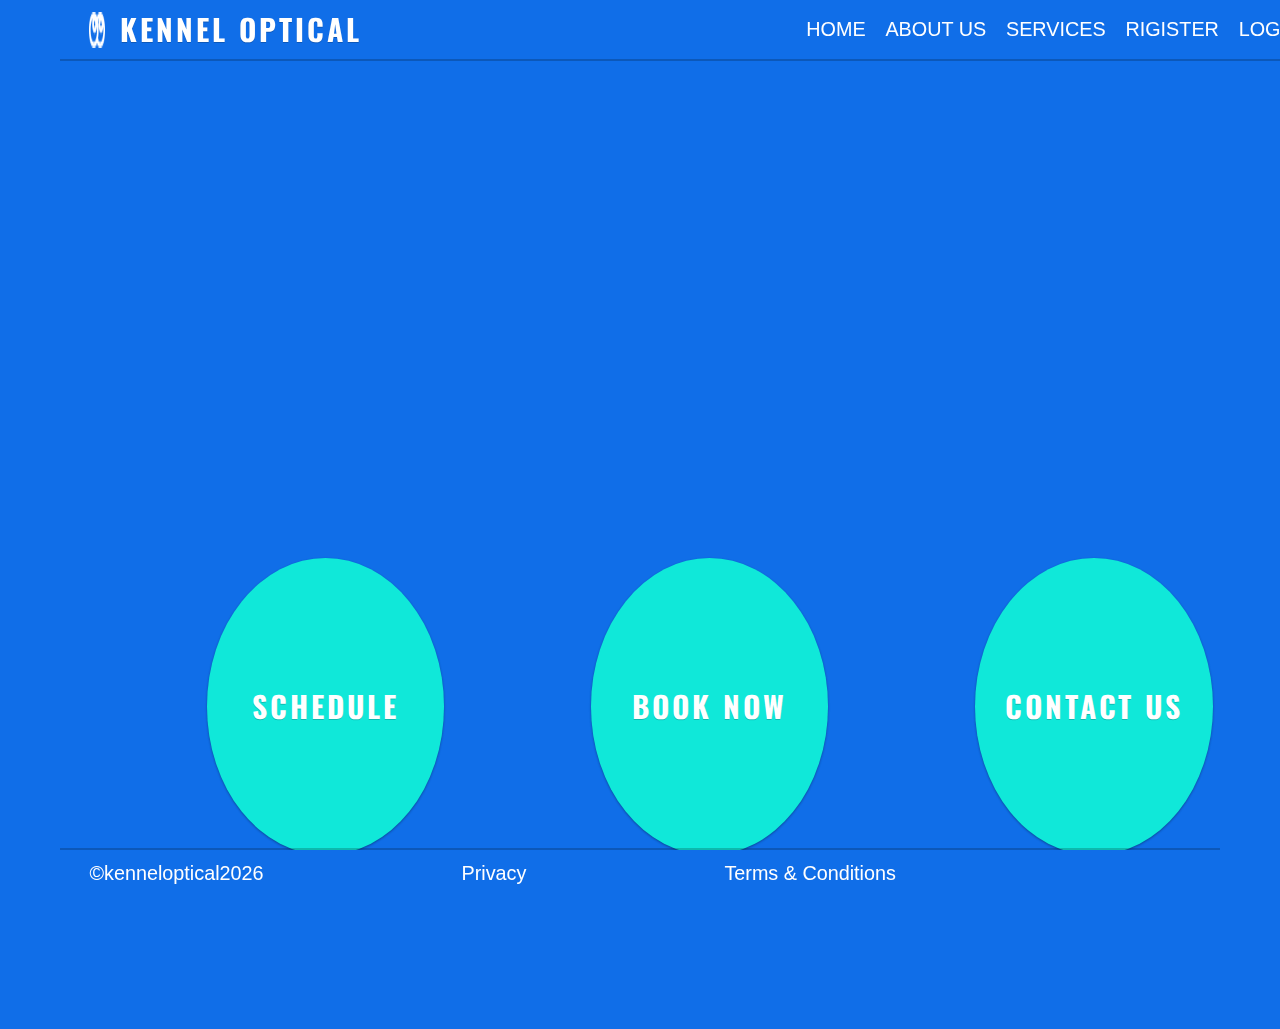
<file: index.html>
<!DOCTYPE html>
<html lang="en">
<head>
    <meta charset="UTF-8">
    <meta name="author" content="OsuwoJr">
    <meta name="description" content="The official Kennel Optical">
    <meta name="viewport" content="width=device-width, initial-scale=1.0">
    <title>kennelopptical-officialhomepage</title>
    <link rel="icon" href="favicon.ico">
    <link rel="apple-touch-icon" sizes="180x180" href="/apple-touch-icon.png">
    <link rel="icon" type="image/png" sizes="32x32" href="/favicon-32x32.png">
    <link rel="icon" type="image/png" sizes="16x16" href="/favicon-16x16.png">
    <link rel="manifest" href="/site.webmanifest">
    <link rel="stylesheet" href="css/main.css">
    <script src="js/main.js" defer></script>
</head>
<body>
    <header class="header">
        <h1 class="header__h1"><img src="favicon-16x16.png" alt="lens"> KENNEL OPTICAL</h1>
        <nav class="header__nav">
            <ul class="header__ul">
                <li><a href="index.html">HOME</a></li>
                <li><a href="aboutus.html"><span class="nowrap">ABOUT US</span></a></li>
                <li><a href="services.html">SERVICES</a></li>
                <li><a href="rigister.html">RIGISTER</a></li>
                <li><a href="login.html">LOGIN</a></li>
            
            </ul>
        </nav>
    </header>

    <main>
        <section id="welcome" class="welcome">
            <h2 class="welcome__h2">WELCOME TO KENNEL OPTICAL!</h2>
        </section>
      
        <section id="home" class="home">
            <h2 class=" circle"><a href="schedule.html">SCHEDULE</a></h2>
            <h2 class=" circle"><span class="nowrap"><a href="booknow.html">BOOK NOW</a></span></h2>
            <h2 class=" circle"><span class="nowrap"><a href="contactus.html">CONTACT US</a></span></h2>
        </section>
    </main>

    <footer class="footer">
        <nav>
            <ul class="footer__ul">
                <li>
                    <span class="nowrap"> &copy;kenneloptical<time id="year"></time> </span>
                    <span class="nowrap"></span>
                </li>
    
                <li>Privacy</li>
                <li ><span class="nowrap">Terms & Conditions</span></li>
                
            </ul>
           
        </nav>
       
    </footer>
</body>
</html>
</file>
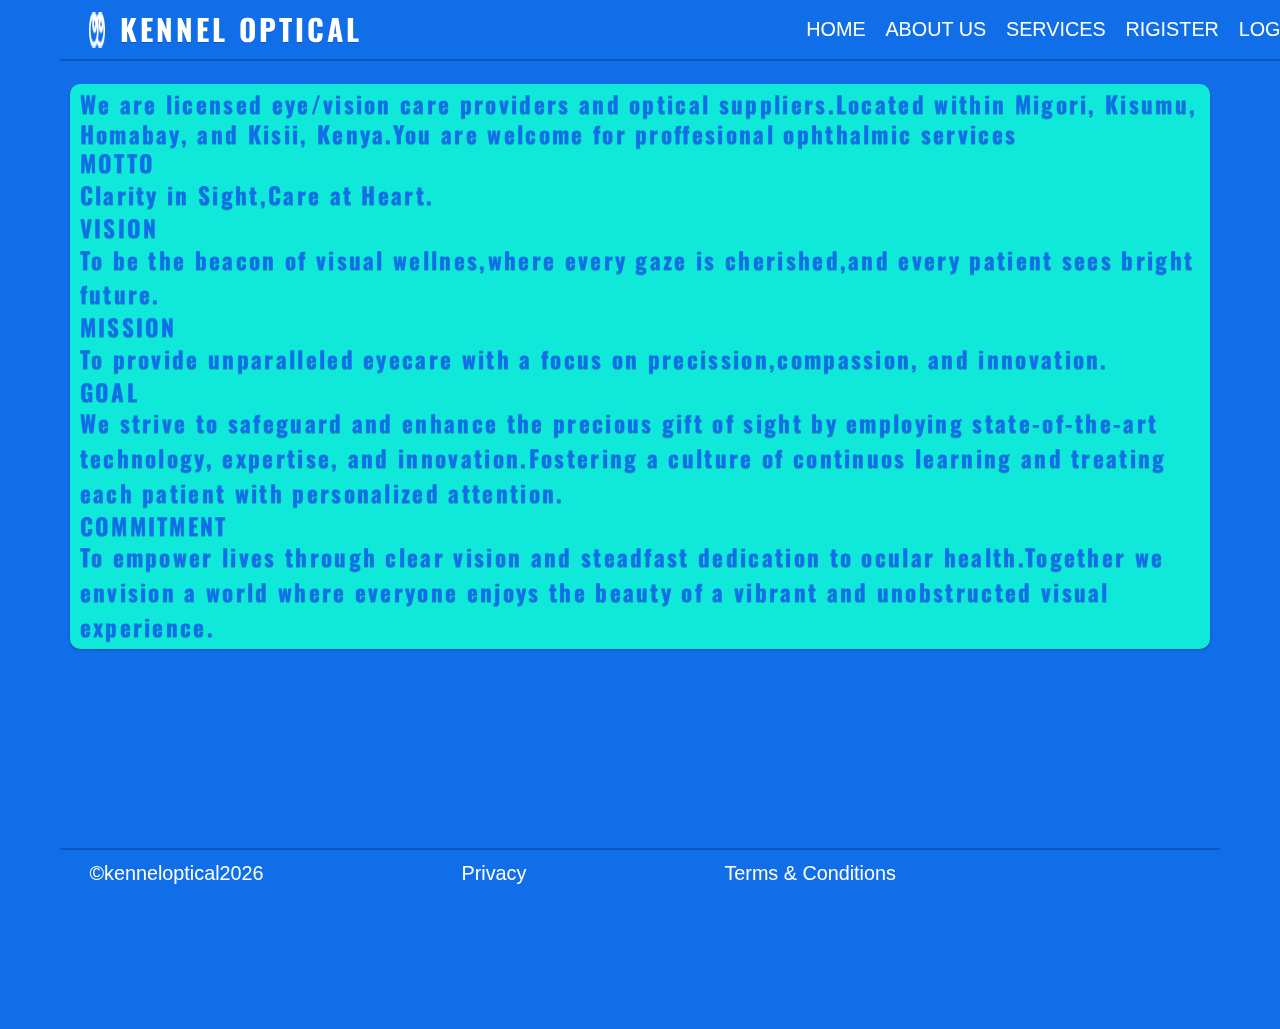
<file: aboutus.html>
<!DOCTYPE html>
<html lang="en">
<head>
    <meta charset="UTF-8">
    <meta name="author" content="OsuwoJr">
    <meta name="description" content="The official Kennel Optical">
    <meta name="viewport" content="width=device-width, initial-scale=1.0">
    <title>kennelopptical-officialhomepage</title>
    <link rel="icon" href="favicon.ico">
    <link rel="apple-touch-icon" sizes="180x180" href="/apple-touch-icon.png">
    <link rel="icon" type="image/png" sizes="32x32" href="/favicon-32x32.png">
    <link rel="icon" type="image/png" sizes="16x16" href="/favicon-16x16.png">
    <link rel="manifest" href="/site.webmanifest">
    <link rel="stylesheet" href="css/main.css">
    <script src="js/main.js" defer></script>
</head>
<body>
    <header class="header">
        <h1 class="header__h1"><img src="favicon-16x16.png" alt="lens"> KENNEL OPTICAL</h1>
        <nav class="header__nav">
            <ul class="header__ul">
                <li><a href="index.html">HOME</a></li>
                <li><a href="aboutus.html"><span class="nowrap">ABOUT US</span></a></li>
                <li><a href="services.html">SERVICES</a></li>
                <li><a href="rigister.html">RIGISTER</a></li>
                <li><a href="login.html">LOGIN</a></li>
            
            </ul>
        </nav>
    </header>

    <main>
        <section id="aboutservices" class="aboutservices">
            <h3 class="welcome__h3">We are licensed eye/vision care providers and optical suppliers.Located within Migori, Kisumu, Homabay, and Kisii, Kenya.You are welcome for proffesional ophthalmic services </h3>
            <h3 class="welcome__h3"><strong>MOTTO</strong><p>Clarity in Sight,Care at Heart.</p></h3>
            <h3 class="welcome__h3"><strong>VISION</strong><p>To be the beacon of visual wellnes,where every gaze is cherished,and every patient sees bright future.</p></h3>
            <h3 class="welcome__h3"><strong>MISSION</strong><p>To provide unparalleled eyecare with a focus on precission,compassion, and innovation.</p></h3>
            <h3 class="welcome__h3"><strong>GOAL</strong><p>We strive to safeguard and enhance the precious gift of sight by employing state-of-the-art technology, expertise, and innovation.Fostering a culture of continuos learning and treating each patient with personalized attention.</p></h3>
            <h3 class="welcome__h3"><strong>COMMITMENT</strong><p>To empower lives through clear vision and steadfast dedication to ocular health.Together we envision a world where everyone enjoys the beauty of a vibrant and unobstructed visual experience.</p></h3>
        </section>
      
    </main>

    <footer class="footer">
        <ul class="footer__ul">
            <li>
                <span class="nowrap"> &copy;kenneloptical<time id="year"></time> </span>
                <span class="nowrap"></span>
            </li>

            <li>Privacy</li>
            <li class="left"><span class="nowrap">Terms & Conditions</span></li>
            
        </ul>
       
    </footer>
</body>
</html>
</file>
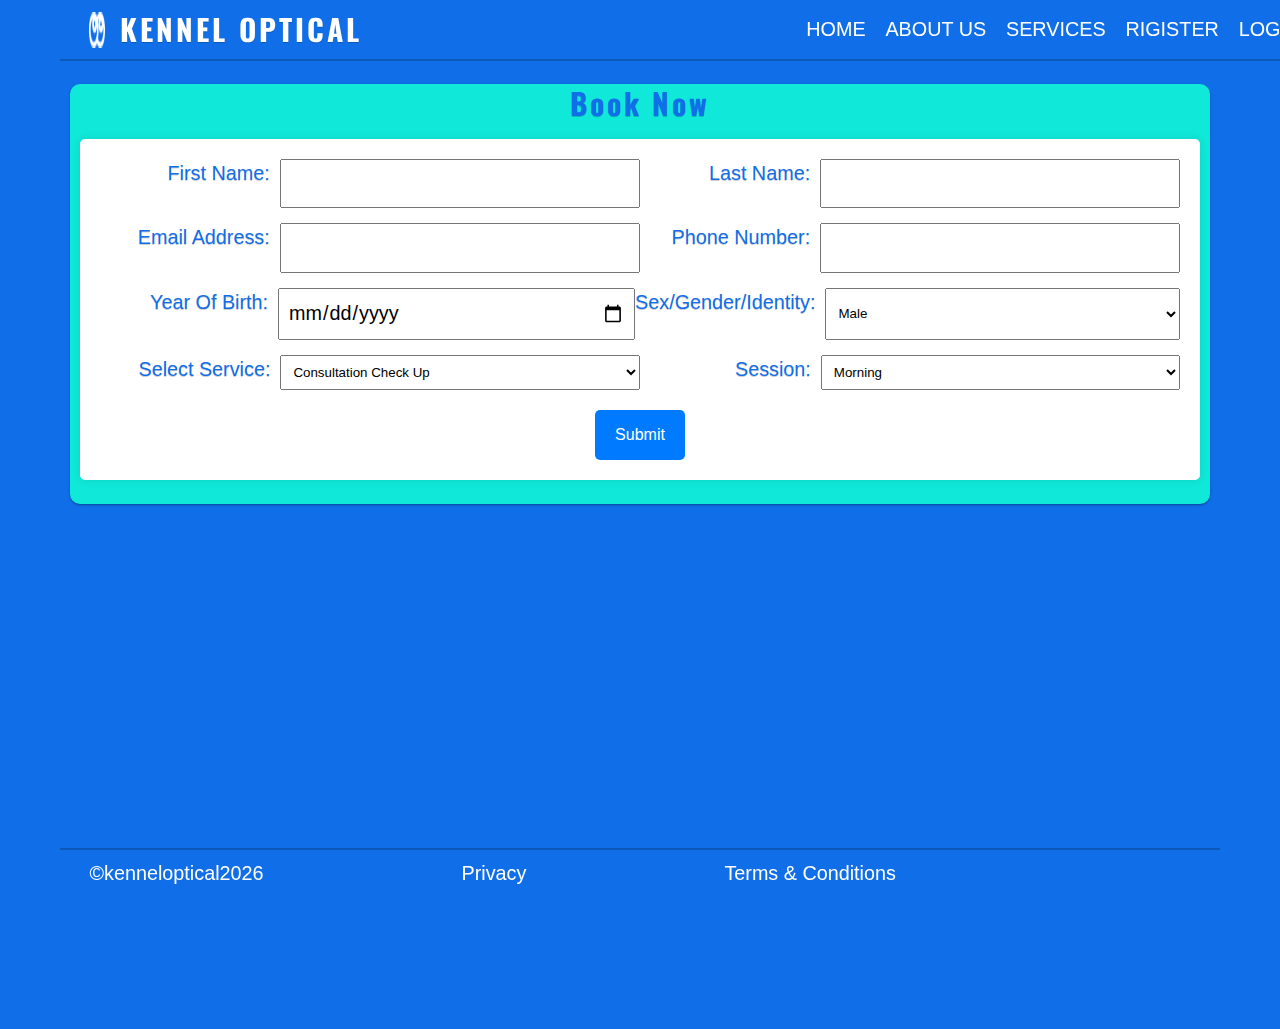
<file: booknow.html>
<!DOCTYPE html>
<html lang="en">
<head>
    <meta charset="UTF-8">
    <meta name="author" content="OsuwoJr">
    <meta name="description" content="The official Kennel Optical">
    <meta name="viewport" content="width=device-width, initial-scale=1.0">
    <title>kennelopptical-officialhomepage</title>
    <link rel="icon" href="favicon.ico">
    <link rel="apple-touch-icon" sizes="180x180" href="/apple-touch-icon.png">
    <link rel="icon" type="image/png" sizes="32x32" href="/favicon-32x32.png">
    <link rel="icon" type="image/png" sizes="16x16" href="/favicon-16x16.png">
    <link rel="manifest" href="/site.webmanifest">
    <link rel="stylesheet" href="css/main.css">
    <script src="js/main.js" defer></script>
</head>
<body>
    <header class="header">
        <h1 class="header__h1"><img src="favicon-16x16.png" alt="lens"> KENNEL OPTICAL</h1>
        <nav class="header__nav">
            <ul class="header__ul">
                <li><a href="index.html">HOME</a></li>
                <li><a href="aboutus.html"><span class="nowrap">ABOUT US</span></a></li>
                <li><a href="services.html">SERVICES</a></li>
                <li><a href="rigister.html">RIGISTER</a></li>
                <li><a href="login.html">LOGIN</a></li>
            
            </ul>
        </nav>
    </header>

    <main>
        <section id="schedulecontactus" class="schedulecontactus">
          <h2><span class="nowrap center">Book Now</span></h2>

            <div class="container">
                <div class="form__row">
                  <label for="firstName">First Name:</label>
                  <input type="text" id="firstName" name="firstName" required>
                  <label for="lastName">Last Name:</label>
                  <input type="text" id="lastName" name="lastName" required>
                </div>
            
                <div class="form__row">
                  <label for="email">Email Address:</label>
                  <input type="email" id="email" name="email" required>
                  <label for="phoneNumber">Phone Number:</label>
                  <input type="tel" id="phoneNumber" name="phoneNumber" required>
                </div>
            
                <div class="form__row">
                  <label for="yearSelect">Year Of Birth:</label>
                  <input type="date" id="yearSelect" name="yearSelect" required>
            
                  <label for="gender">Sex/Gender/Identity:</label>
                  <select id="gender" name="gender" required>
                    <option value="male">Male</option>
                    <option value="female">Female</option>
                    <option value="others">Others</option>
                  </select>
                </div>
            
                <div class="form__row">
                  <label for="selectService">Select Service:</label>
                  <select id="selectService" name="selectService" required>
                    <option value="Consultation&nbsp;Check Up"><span class="nowrap">Consultation&nbsp;Check Up</span></option>
                    <option value="service2"><span class="nowrap">Lenses&nbsp;Prescription</span></option>
                    <option value="service3"><span class="nowrap">Surgery</span></option>
                    <option value="service3"><span class="nowrap">Others Listed In Our Services</span></option>
                  </select>
            
                  <label for="session">Session:</label>
                  <select id="session" name="session" required>
                    <option value="morning">Morning</option>
                    <option value="afternoon">Afternoon</option>
                    <option value="evening">Evening</option>
                  </select>
                </div>
            
                <div class="form__button">
                  <button type="submit">Submit</button>
                </div>
            
              </div>
         </section>
      
    </main>

    <footer class="footer">
        <ul class="footer__ul">
            <li>
                <span class="nowrap"> &copy;kenneloptical<time id="year"></time> </span>
                <span class="nowrap"></span>
            </li>

            <li>Privacy</li>
            <li class="left"><span class="nowrap">Terms & Conditions</span></li>
            
        </ul>
       
    </footer>
</body>
</html>
</file>
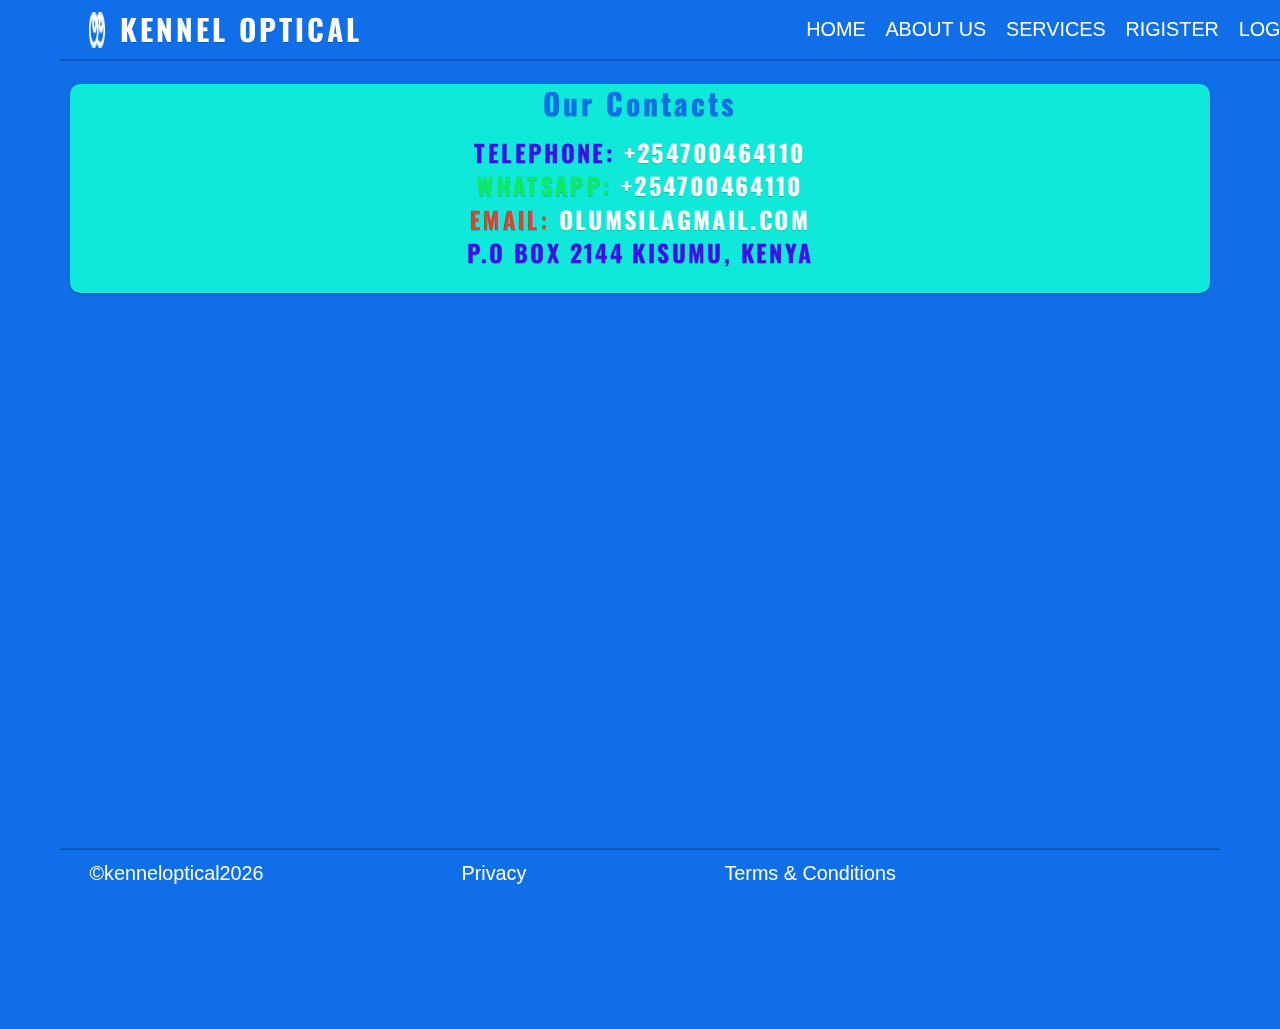
<file: contactus.html>
<!DOCTYPE html>
<html lang="en">
<head>
    <meta charset="UTF-8">
    <meta name="author" content="OsuwoJr">
    <meta name="description" content="The official Kennel Optical">
    <meta name="viewport" content="width=device-width, initial-scale=1.0">
    <title>kennelopptical-officialhomepage</title>
    <link rel="icon" href="favicon.ico">
    <link rel="apple-touch-icon" sizes="180x180" href="/apple-touch-icon.png">
    <link rel="icon" type="image/png" sizes="32x32" href="/favicon-32x32.png">
    <link rel="icon" type="image/png" sizes="16x16" href="/favicon-16x16.png">
    <link rel="manifest" href="/site.webmanifest">
    <link rel="stylesheet" href="css/main.css">
    <script src="js/main.js" defer></script>
</head>
<body>
    <header class="header">
        <h1 class="header__h1"><img src="favicon-16x16.png" alt="lens"> KENNEL OPTICAL</h1>
        <nav class="header__nav">
            <ul class="header__ul">
                <li><a href="index.html">HOME</a></li>
                <li><a href="aboutus.html"><span class="nowrap">ABOUT US</span></a></li>
                <li><a href="services.html">SERVICES</a></li>
                <li><a href="rigister.html">RIGISTER</a></li>
                <li><a href="login.html">LOGIN</a></li>
            
            </ul>
        </nav>
    </header>

    <main>
        <section id="schedulecontactus" class="schedulecontactus">

            <h2 class="contactus__h2">Our Contacts</h2>
            
            <div class="contact__section">            
                <ul class="contact__list">
                  <li class="contact__item telephone">Telephone: <a href="tel:+254700464110">+254700464110</a></li>
                  <li class="contact__item whatsapp">WhatsApp: <a href="https://wa.me/254700464110" target="_blank">+254700464110 </a></li>
                  <li class="contact__item gmail">Email: <a href="mailto:olumsilagmail.com">olumsilagmail.com</a></li>
                  <li class="contact__item post-office">P.O Box 2144 Kisumu, Kenya</li>
                </ul>
              </div>
         </section>
      
    </main>

    <footer class="footer">
        <ul class="footer__ul">
            <li>
                <span class="nowrap"> &copy;kenneloptical<time id="year"></time> </span>
                <span class="nowrap"></span>
            </li>

            <li>Privacy</li>
            <li class="left"><span class="nowrap">Terms & Conditions</span></li>
            
        </ul>
       
    </footer>
</body>
</html>
</file>
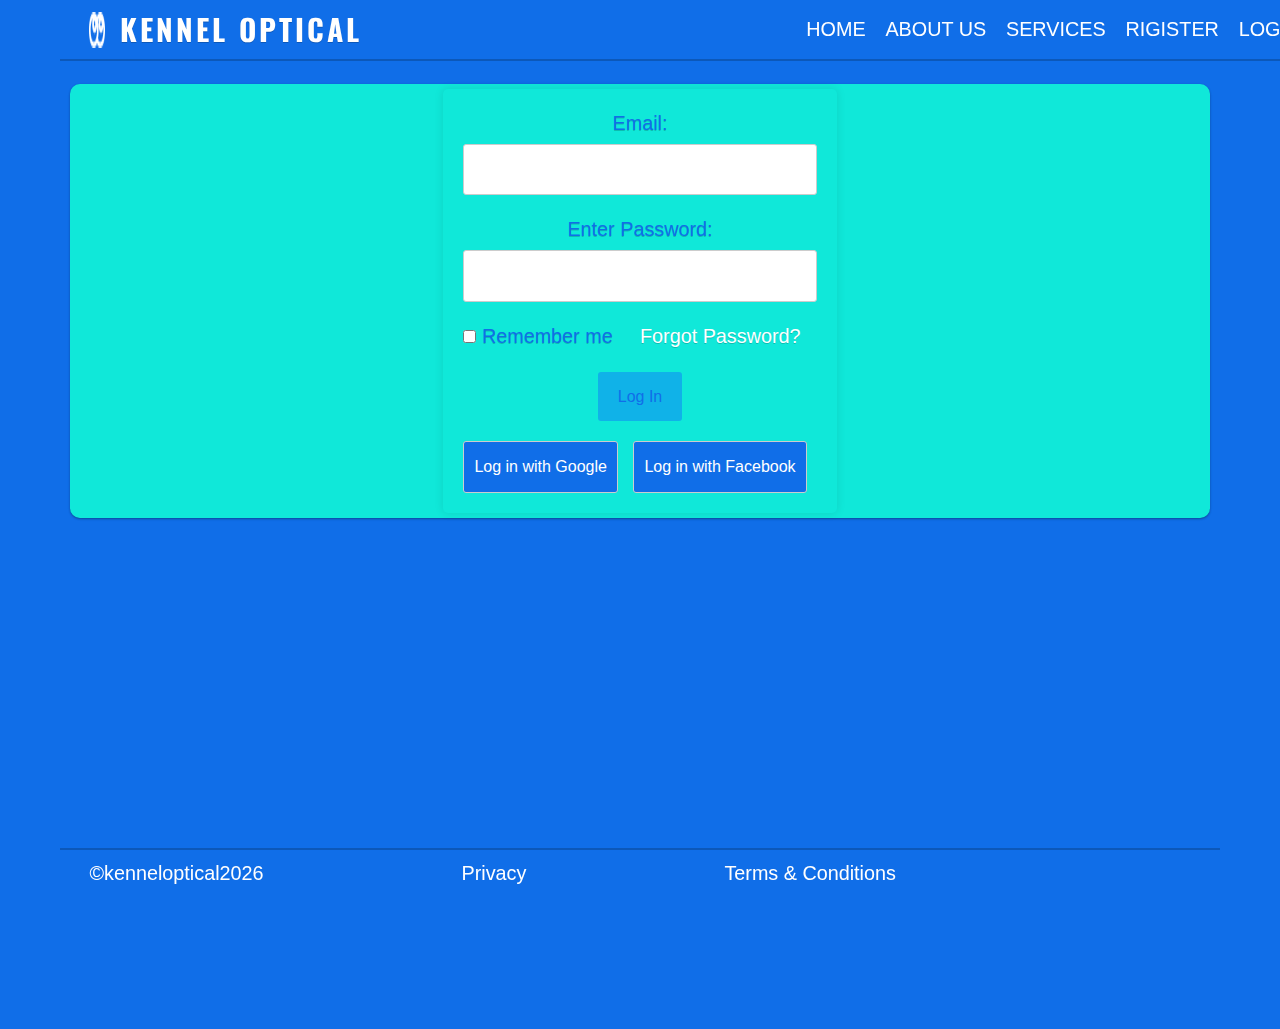
<file: login.html>
<!DOCTYPE html>
<html lang="en">
<head>
    <meta charset="UTF-8">
    <meta name="author" content="OsuwoJr">
    <meta name="description" content="The official Kennel Optical">
    <meta name="viewport" content="width=device-width, initial-scale=1.0">
    <title>kennelopptical-officialhomepage</title>
    <link rel="icon" href="favicon.ico">
    <link rel="apple-touch-icon" sizes="180x180" href="/apple-touch-icon.png">
    <link rel="icon" type="image/png" sizes="32x32" href="/favicon-32x32.png">
    <link rel="icon" type="image/png" sizes="16x16" href="/favicon-16x16.png">
    <link rel="manifest" href="/site.webmanifest">
    <link rel="stylesheet" href="css/main.css">
    <script src="js/main.js" defer></script>
</head>
<body>
    <header class="header">
        <h1 class="header__h1"><img src="favicon-16x16.png" alt="lens"> KENNEL OPTICAL</h1>
        <nav class="header__nav">
            <ul class="header__ul">
                <li><a href="index.html">HOME</a></li>
                <li><a href="aboutus.html"><span class="nowrap">ABOUT US</span></a></li>
                <li><a href="services.html">SERVICES</a></li>
                <li><a href="rigister.html">RIGISTER</a></li>
                <li><a href="login.html">LOGIN</a></li>
            
            </ul>
        </nav>
    </header>

    <main>
        <section id="aboutservices " class="aboutservices ">
            <article class="center">
            
                <div class="login-container">
            
                
                    <div class="form-group">
                      <label for="email">Email:</label>
                      <input type="email" id="email" name="email" required>
                    </div>
                
                    <div class="form-group">
                      <label for="password">Enter Password:</label>
                      <input type="password" id="password" name="password" required>
                    </div>
                
                    <div class="remember-forgot-row">
                      <div class="remember-me">
                        <input type="checkbox" id="rememberMe"> <label for="rememberMe">Remember me</label>
                      </div>
                      <div class="forgot-password">
                        <a href="#">Forgot Password?</a>
                      </div>
                    </div>
                
                    <button class="login-button" type="submit">Log In</button>
                
                    <div class="social-buttons">
                      <button class="social-button" onclick="alert('Log in with Google')">Log in with Google</button>
                      <button class="social-button" onclick="alert('Log in with Facebook')">Log in with Facebook</button>
                    </div>
                
                  </div>
            </article>
            
        </section>
      
    </main>

    <footer class="footer">
        <ul class="footer__ul">
            <li>
                <span class="nowrap"> &copy;kenneloptical<time id="year"></time> </span>
                <span class="nowrap"></span>
            </li>

            <li>Privacy</li>
            <li class="left"><span class="nowrap">Terms & Conditions</span></li>
            
        </ul>
       
    </footer>
</body>
</html>
</file>
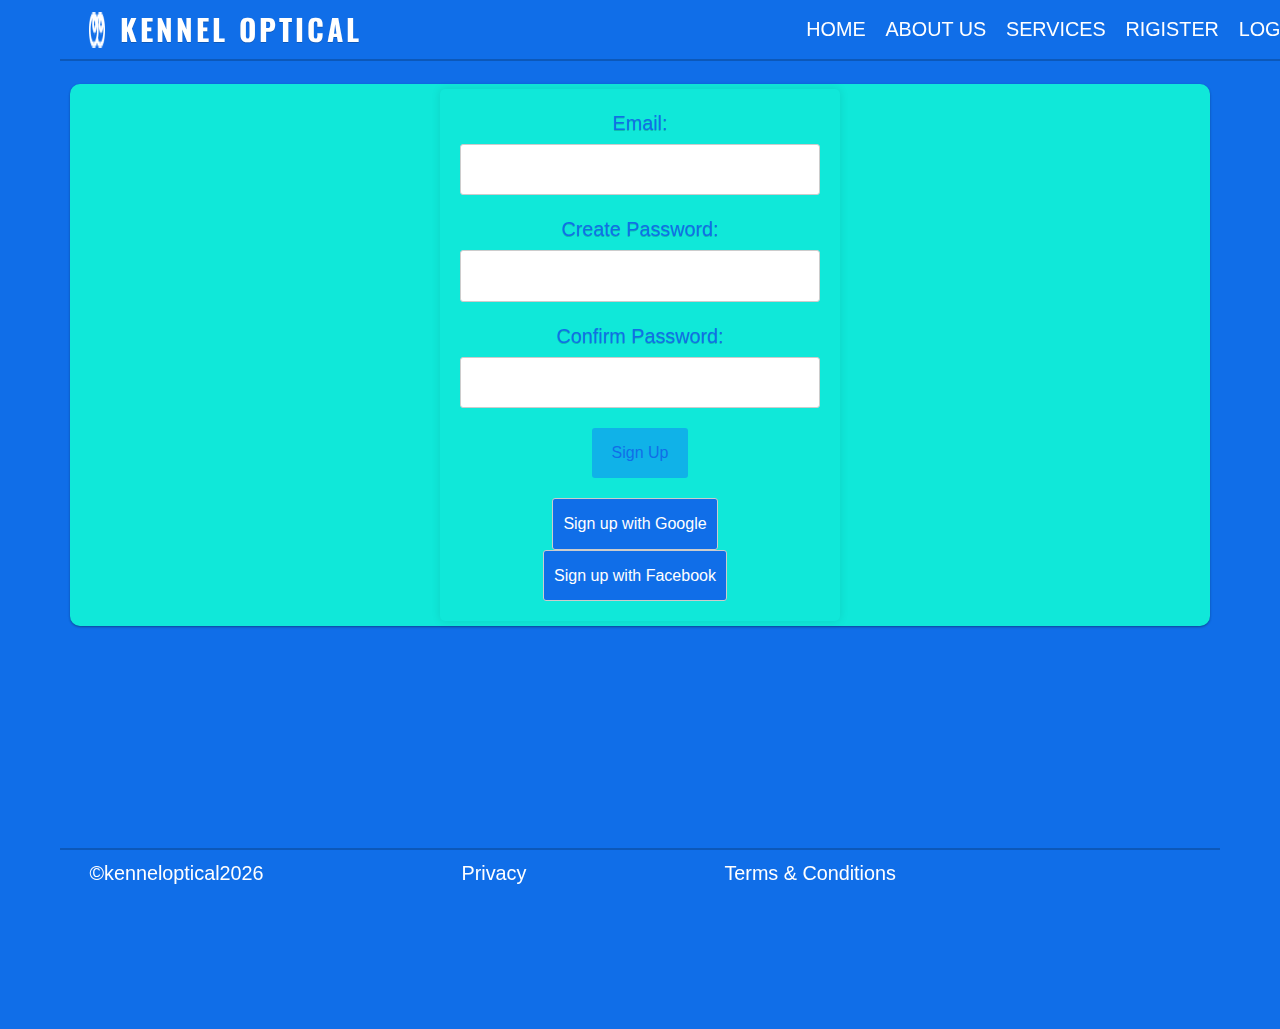
<file: rigister.html>
<!DOCTYPE html>
<html lang="en">
<head>
    <meta charset="UTF-8">
    <meta name="author" content="OsuwoJr">
    <meta name="description" content="The official Kennel Optical">
    <meta name="viewport" content="width=device-width, initial-scale=1.0">
    <title>kennelopptical-officialhomepage</title>
    <link rel="icon" href="favicon.ico">
    <link rel="apple-touch-icon" sizes="180x180" href="/apple-touch-icon.png">
    <link rel="icon" type="image/png" sizes="32x32" href="/favicon-32x32.png">
    <link rel="icon" type="image/png" sizes="16x16" href="/favicon-16x16.png">
    <link rel="manifest" href="/site.webmanifest">
    <link rel="stylesheet" href="css/main.css">
    <script src="js/main.js" defer></script>
</head>
<body>
    <header class="header">
        <h1 class="header__h1"><img src="favicon-16x16.png" alt="lens"> KENNEL OPTICAL</h1>
        <nav class="header__nav">
            <ul class="header__ul">
                <li><a href="index.html">HOME</a></li>
                <li><a href="aboutus.html"><span class="nowrap">ABOUT US</span></a></li>
                <li><a href="services.html">SERVICES</a></li>
                <li><a href="rigister.html">RIGISTER</a></li>
                <li><a href="login.html">LOGIN</a></li>
            
            </ul>
        </nav>
    </header>

    <main>
        <section id="aboutservices " class="aboutservices ">
            <article class="center">
            
              <div class="signup-container">
              
            
                <div class="form-group">
                  <label for="email">Email:</label>
                  <input type="email" id="email" name="email" required>
                </div>
            
                <div class="form-group">
                  <label for="password">Create Password:</label>
                  <input type="password" id="password" name="password" required>
                </div>
            
                <div class="form-group">
                  <label for="confirmPassword">Confirm Password:</label>
                  <input type="password" id="confirmPassword" name="confirmPassword" required>
                </div>
            
                <button class="signup-button" type="submit">Sign Up</button>
            
                <div class="social-buttons">
                  <button class="social-button" onclick="alert('Sign up with Google')">Sign up with Google</button>
                  <button class="social-button" onclick="alert('Sign up with Facebook')">Sign up with Facebook</button>
                </div>
            
              </div>
            </article>
            
        </section>
      
    </main>

    <footer class="footer">
        <ul class="footer__ul">
            <li>
                <span class="nowrap"> &copy;kenneloptical<time id="year"></time> </span>
                <span class="nowrap"></span>
            </li>

            <li>Privacy</li>
            <li class="left"><span class="nowrap">Terms & Conditions</span></li>
            
        </ul>
       
    </footer>
</body>
</html>
</file>
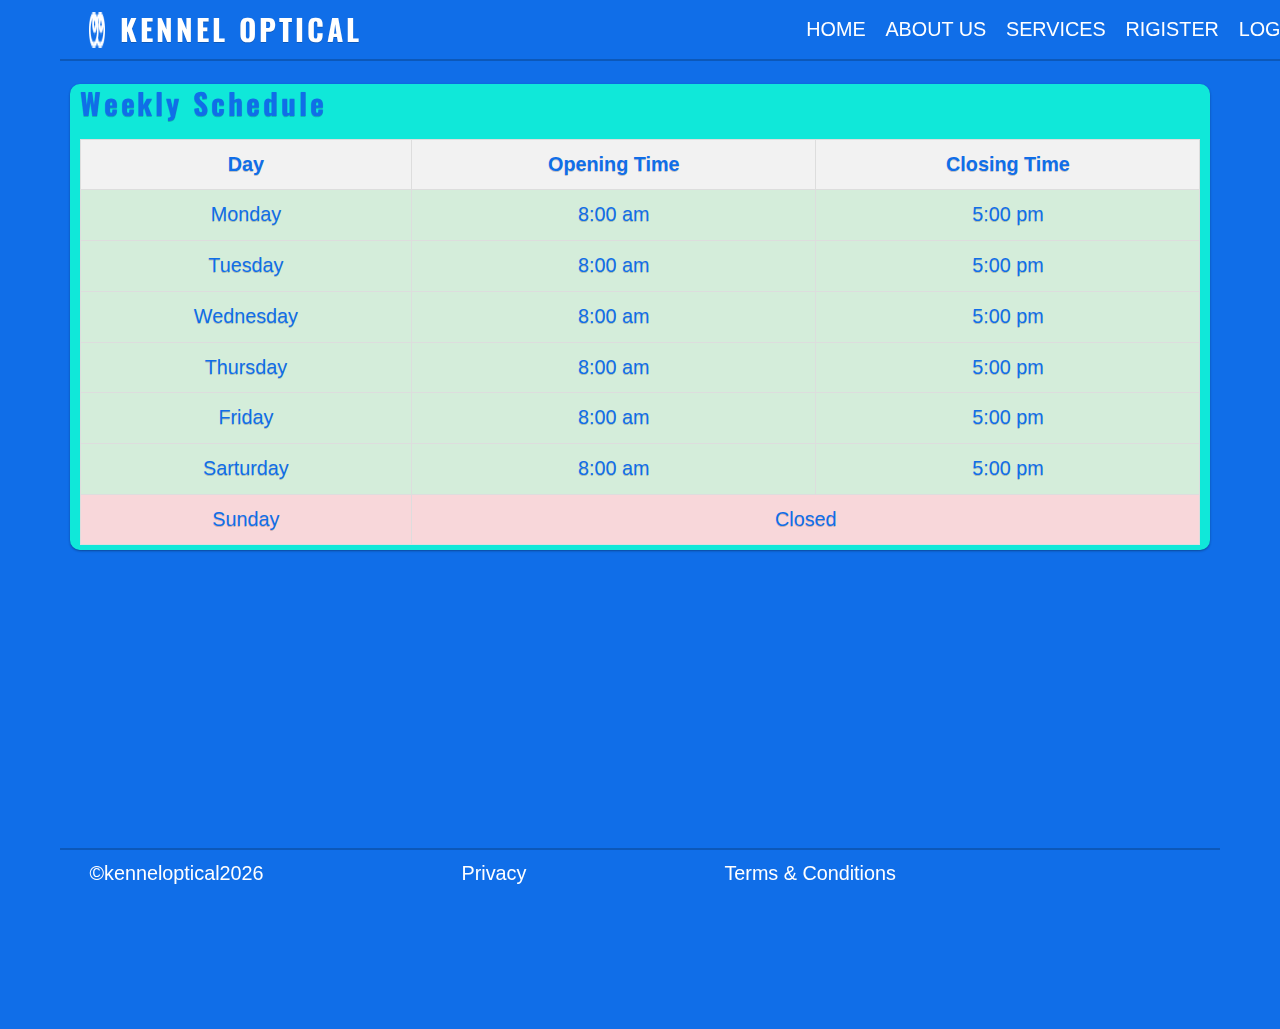
<file: schedule.html>
<!DOCTYPE html>
<html lang="en">
<head>
    <meta charset="UTF-8">
    <meta name="author" content="OsuwoJr">
    <meta name="description" content="The official Kennel Optical">
    <meta name="viewport" content="width=device-width, initial-scale=1.0">
    <title>kennelopptical-officialhomepage</title>
    <link rel="icon" href="favicon.ico">
    <link rel="apple-touch-icon" sizes="180x180" href="/apple-touch-icon.png">
    <link rel="icon" type="image/png" sizes="32x32" href="/favicon-32x32.png">
    <link rel="icon" type="image/png" sizes="16x16" href="/favicon-16x16.png">
    <link rel="manifest" href="/site.webmanifest">
    <link rel="stylesheet" href="css/main.css">
    <script src="js/main.js" defer></script>
</head>
<body>
    <header class="header">
        <h1 class="header__h1"><img src="favicon-16x16.png" alt="lens"> KENNEL OPTICAL</h1>
        <nav class="header__nav">
            <ul class="header__ul">
                <li><a href="index.html">HOME</a></li>
                <li><a href="aboutus.html"><span class="nowrap">ABOUT US</span></a></li>
                <li><a href="services.html">SERVICES</a></li>
                <li><a href="rigister.html">RIGISTER</a></li>
                <li><a href="login.html">LOGIN</a></li>
            
            </ul>
        </nav>
    </header>

    <main>
        <section id="schedulecontactus" class="schedulecontactus">
            <h2>Weekly Schedule</h2>

  <table>
    <thead>
      <tr>
        <th>Day</th>
        <th>Opening Time</th>
        <th>Closing Time</th>
      </tr>
    </thead>
    <tbody>
      <tr class="open-day">
        <td>Monday</td>
        <td>8:00 am</td>
        <td>5:00 pm</td>
      </tr>
      <tr class="open-day">
        <td>Tuesday</td>
        <td>8:00 am</td>
        <td>5:00 pm</td>
      </tr>
      <tr class="open-day">
        <td>Wednesday</td>
        <td>8:00 am</td>
        <td>5:00 pm</td>
      </tr>
      <tr class="open-day">
        <td>Thursday</td>
        <td>8:00 am</td>
        <td>5:00 pm</td>
      </tr>
      <tr class="open-day">
        <td>Friday</td>
        <td>8:00 am</td>
        <td>5:00 pm</td>
      </tr>
      <tr class="open-day">
        <td>Sarturday</td>
        <td>8:00 am</td>
        <td>5:00 pm</td>
      </tr>
      <tr class="closed-day">
        <td>Sunday</td>
        <td colspan="2">Closed</td>
      </tr>
    </tbody>
  </table>
        </section>
      
    </main>

    <footer class="footer">
        <ul class="footer__ul">
            <li>
                <span class="nowrap"> &copy;kenneloptical<time id="year"></time> </span>
                <span class="nowrap"></span>
            </li>

            <li>Privacy</li>
            <li class="left"><span class="nowrap">Terms & Conditions</span></li>
            
        </ul>
       
    </footer>
</body>
</html>
</file>
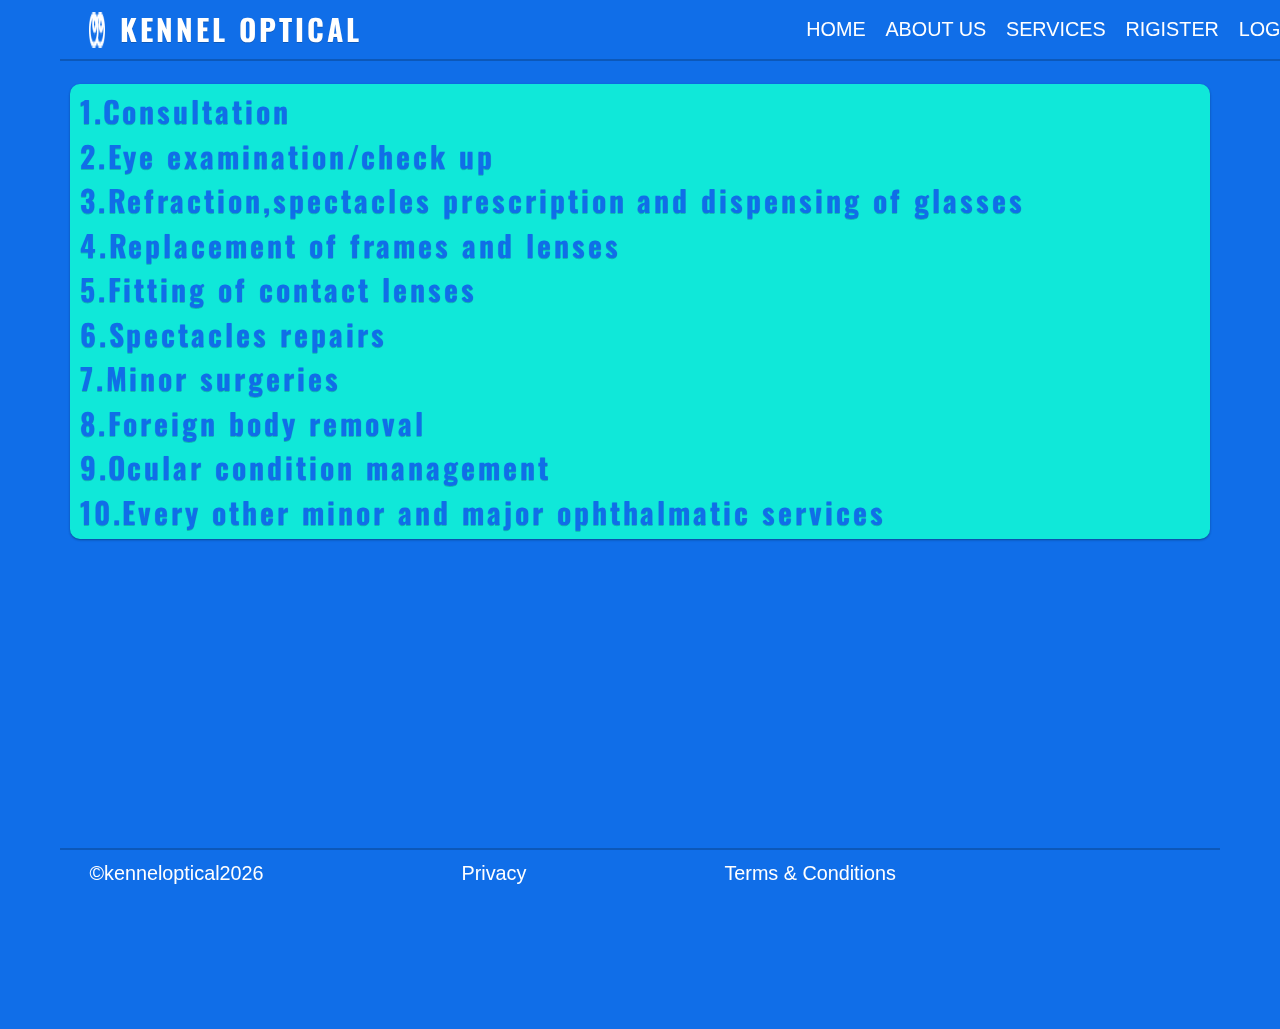
<file: services.html>
<!DOCTYPE html>
<html lang="en">
<head>
    <meta charset="UTF-8">
    <meta name="author" content="OsuwoJr">
    <meta name="description" content="The official Kennel Optical">
    <meta name="viewport" content="width=device-width, initial-scale=1.0">
    <title>kennelopptical-officialhomepage</title>
    <link rel="icon" href="favicon.ico">
    <link rel="apple-touch-icon" sizes="180x180" href="/apple-touch-icon.png">
    <link rel="icon" type="image/png" sizes="32x32" href="/favicon-32x32.png">
    <link rel="icon" type="image/png" sizes="16x16" href="/favicon-16x16.png">
    <link rel="manifest" href="/site.webmanifest">
    <link rel="stylesheet" href="css/main.css">
    <script src="js/main.js" defer></script>
</head>
<body>
    <header class="header">
        <h1 class="header__h1"><img src="favicon-16x16.png" alt="lens"> KENNEL OPTICAL</h1>
        <nav class="header__nav">
            <ul class="header__ul">
                <li><a href="index.html">HOME</a></li>
                <li><a href="aboutus.html"><span class="nowrap">ABOUT US</span></a></li>
                <li><a href="services.html">SERVICES</a></li>
                <li><a href="rigister.html">RIGISTER</a></li>
                <li><a href="login.html">LOGIN</a></li>
            
            </ul>
        </nav>
    </header>

    <main>
        <section id="aboutservices" class="aboutservices">
            <h2 class="welcome__h3"><p>1.Consultation</p></h2>
            <h2 class="welcome__h3"><p>2.Eye examination/check up</p></h2>
            <h2 class="welcome__h3"><p>3.Refraction,spectacles prescription and dispensing of glasses</p></h2>
            <h2 class="welcome__h3"><p>4.Replacement of frames and lenses</p></h2>
            <h2 class="welcome__h3"><p>5.Fitting of contact lenses</p></h2>
            <h2 class="welcome__h3"><p>6.Spectacles repairs</p></h2>
            <h2 class="welcome__h3"><p>7.Minor surgeries</p></h2>
            <h2 class="welcome__h3"><p>8.Foreign body removal</p></h2>
            <h2 class="welcome__h3"><p>9.Ocular condition management</p></h2>
            <h2 class="welcome__h3"><p>10.Every other minor and major ophthalmatic services</p></h2>
         </section>
    </main>

    <footer class="footer">
        <ul class="footer__ul">
            <li>
                <span class="nowrap"> &copy;kenneloptical<time id="year"></time> </span>
                <span class="nowrap"></span>
            </li>

            <li>Privacy</li>
            <li class="left"><span class="nowrap">Terms & Conditions</span></li>
            
        </ul>
       
    </footer>
</body>
</html>
</file>
<file: css/main.css>
@import url('https://fonts.googleapis.com/css2?family=Oswald:wght@700&display=swap');

/*  RESET*/
*,
*::after,
*::before{
    margin: 0;
    padding: 0;
    box-sizing: border-box;
}

img{
    display: block;
    max-width:100%;
    height: auto;
}

 input,
 button,
 textarea{
    font: inherit;
 }

 /*||VARIABLES*/
 :root{
    /*FONTS*/
    --FF:Verdana, Geneva, Tahoma, sans-serif;
    --FF-HEADING:'Oswald', sans-serif;
    --FS:clamp(1rem,2.2vh,1.5rem);
    /*COLORS*/
    --BGCOLOR:#106EE8;
    --BGCOLOR-TWO:#10E8D9;
    --BODY-COLOR:#fff;
    --LINK-COLOR:#fff;
    --LINK-HOVER:#10B2E8;
    --LINK-ACTIVE:#102AE8;

    /*BORDER*/
    --BORDER-COLOR:grey;
    --BORDER-RADIUS:15px;
    --BORDER:1px solid var(--BORDER-COLOR);
    /*SHADOWS*/
    --SHADOW-LIGHT:0 1px 3px rgba(0,0,0,0.12),0 1px 2px rgba(0,0,0,0.24);
    --SHADOW-DARK:0 3px 6px rgba(0,0,0,0.16),0 3px 6px rgba(0,0,0,0.23);

    /*SPACING*/
    --PADDING-TB:0.25em;
    --PADDING-SIDE:0.5em;
 }

 /*||UTILITIES CLASSES*/
 .offscreen{
    position:absolute;
    left:-10000px
 }

 .nowrap{
    white-space: nowrap;
 }

 .center{ 
  display: flex;
  justify-content: center;
  align-items: center;
}
.left{
    text-align: left;
  justify-content: flex-end;
}

/*||GENERAL STYLES*/
html{
    scroll-behavior: smooth;
    font-size: var(--FS);
    font-family: var(--FF);
    background-color: var(--BGCOLOR);
}
body{
    font-family: var(--FF);
    font-size: var(--FS);
    background-color: var(--BGCOLOR);
    color:var(--BODY-COLOR);
    padding: 1em;
    box-sizing: border-box;
    min-height: 100vh;
    max-width: 1200px;
    margin:0 auto;
    line-height: 1.5em;
    overflow: hidden;

}

main{
  margin-top: 1rem;
    padding: var(--PADDING-TB) var(--PADDING-SIDE);
    line-height: 1.5em;
    min-height: 100vh;
    box-sizing: border-box;
}
 h1,h2,h3{
    font-family: var(--FF-HEADING);
    letter-spacing: 0.1em;
 }
 p{
    line-height: 1.5em;
 }   
a:any-link{
    color: var(--LINK-COLOR);
    text-decoration: none;
}
a:hover,a:focus-visible{
    color: var(--LINK-HOVER);
}
a:active{
    color: var(--LINK-ACTIVE);
}

/*||HEADER*/
header{
    display:flex;
    justify-content: space-between;
    align-items: center;
    padding: 0.5em 1.5em;
    background-color: var(--BGCOLOR);
    color:var(--BODY-COLOR);
    box-shadow: 0 2px 0 rgba(0,0,0,0.2);
    width: 100%;
    position:fixed;
    top:0;
    z-index: 1000;
    
}
.header__h1{
    font-family: var(--FF-HEADING);
    font-size: 1.5em;
    letter-spacing: 0.1em;
    line-height: 1.2em;
    text-shadow: 0 1px 0 rgba(0,0,0,0.2);
    display: flex;
    gap: 0.5em;
}
.header__ul{
    display:flex;
    gap: 1rem;
    padding:var(--PADDING-TB) var(--PADDING-SIDE);
    list-style: none;
    justify-content: space-evenly;
}

header,main{
  flex:1 ;
}

/*||FOOTER*/
.footer{
    display: flex;
    justify-content: space-between;
    align-items: center;
    padding: 0.5em 1em;
    background-color: var(--BGCOLOR);
    color:var(--BODY-COLOR);
    box-shadow: 0 -2px 0 rgba(0,0,0,0.2);
    width: 100%;
    height: 2.5em;
    margin-top: 1rem;
    position: sticky;
    bottom: 0;
    z-index: 10;
   
}

.footer__ul{
    display:flex;
    gap: 10rem;
    padding:var(--PADDING-TB) var(--PADDING-SIDE);
    list-style: none;
    justify-content: space-evenly;
    align-items: center;

}




/*||INNER CONTENT||*/

.aboutservices{
    position: relative;
    z-index: 3;
    padding:var(--PADDING-TB) var(--PADDING-SIDE);
    background-color: var(--BGCOLOR-TWO);
    color:var(--BGCOLOR);
   text-shadow:0 1px 0 rgba(0,0,0,0.2);
    box-shadow: var(--SHADOW-LIGHT);
    border-radius: 0.5em;
    margin: 2em auto;
    animation: aboutServices 0.5s ease-in 0s 1 normal forwards;
    font-size: 1em;

}

@keyframes aboutServices{
    0%{
        transform: scale(0.5);
    }
    50%{
        transform: scale(1.5);
    }
    100%{
        transform: scale(1);
    }
}
.home{
    position: absolute;
    bottom: 0;
    width: 100%;
    padding:var(--PADDING-TB) var(--PADDING-SIDE);
    display: flex;
    flex-direction: row;
    justify-content: space-evenly;
    align-items: center;
    gap: 1em;
    margin: 2em auto;
    color:var(--BGCOLOR);
   text-shadow:0 1px 0 rgba(0,0,0,0.2);
   
}

.circle{
    width: 8em;
    height:10em;
    background-color:var(--BGCOLOR-TWO) ;
    border-radius: 50%;
    display:flex ;
    justify-content: center;
    align-items: center;
    box-shadow: var(--SHADOW-LIGHT);
    color:var(--BODY-COLOR-TWO);
    text-shadow: 0 1px 0 rgba(0,0,0,0.2);
    animation: circleBounce 0.5s ease-in 0s 1 normal forwards;
}

@keyframes circleBounce{
    0%{
        transform: scale(0.5);
        opacity: 0;
    }
    50%{
        transform: scale(1.5);
    }
    100%{
        transform: scale(1);
        opacity: 1;
    }
}

/*WELCOME*/
.welcome__h2{
    box-sizing: border-content;
    background-color: var(--BGCOLOR-TWO);
    padding:var(--PADDING-TB) var(--PADDING-SIDE);
    float: inline-start;
    position: absolute;
    top:-100px;
    display: relative;
    flex-direction: column;
    justify-content:space-evenly ;
    align-items: center;
    gap: 1em;
    margin: 2em auto;
    box-shadow: var(--SHADOW-LIGHT);
    color:var(--BGCOLOR);
    text-shadow:0 1px 0 rgba(0,0,0,0.2);
    text-shadow: 0 1px 0 rgba(0,0,0,0.2);
    border-radius: 15em;
  animation: showWelcome 1s ease-in 0.3s 1 normal forwards;
}

@keyframes showWelcome{
    0%{
        top:-20px;
        transform:skew(0deg,-5deg) scale(0.5);
        opacity: 0;
    }
    
    50%{
        top:30px;
        transform:skew(10deg,-5deg) scale(1.5);
    }
       
        100%{
        top: 20px;
        transform: scale(1.1);
        opacity: 1;
    }
}

.schedule{
   position: absolute;
   list-style: none; 
   text-align: center;
   text-size-adjust: 1.5em
}

.schedulecontactus{
    position: relative;
    z-index: 3;
    padding:var(--PADDING-TB) var(--PADDING-SIDE);
    background-color: var(--BGCOLOR-TWO);
    color:var(--BGCOLOR);
   text-shadow:0 1px 0 rgba(0,0,0,0.2);
    box-shadow: var(--SHADOW-LIGHT);
    border-radius: 0.5em;
    margin: 2em auto;
    animation: scheduleContactus 0.5s ease-in 0s 1 normal forwards;

}

@keyframes scheduleContactus{
    0%{
        transform: scale(0.5);
    }
    50%{
        transform: scale(1.5);
    }
    100%{
        transform: scale(1);
    }
}

/*TABLE*/
table {
    width: 100%;
    border-collapse: collapse;
    margin-top: 20px;
  }

  th, td {
    border: 1px solid #ddd;
    padding: 10px;
    text-align: center;
  }

  th {
    background-color: #f2f2f2;
  }

  .open-day {
    background-color: #d4edda;
  }

  .closed-day {
    background-color: #f8d7da;
  }

    /*CONTACT US*/

    .contact__section {
        max-width: 600px;
        margin: 20px auto;
        text-align: center;
      }
  
      .contactus__h2 {
        text-align: center;
      }
  
      .contact__list {
        list-style-type: none;
        padding: 0;
      }
  
      .contact__item {
        margin-bottom: 15px;
        text-shadow: 0 1px 0 rgba(0,0,0,0.2);
        text-decoration: none;
        font-weight: bold;
        font-size: 1.2em;
        font-family: var(--FF-HEADING);
        line-height: 1.2em;
        display: block;
        margin-bottom: 5px;
        text-align: center;
        text-transform: uppercase;
        letter-spacing: 0.1em;
      }
  
      .telephone {
        color: #3D10E8;
      }
  
      .whatsapp {
        color: #0ee95e; 
    
      }
  
      .gmail {
        color: hsl(7, 67%, 52%);
      }
  
      .post-office {
        color: #3D10E8;
      }

      /*BOOK NOW FORM*/

      .container {
        
        margin: 20px auto;
        background-color: #fff;
        padding: 20px;
        border-radius: 5px;
        box-shadow: 0 0 10px rgba(0, 0, 0, 0.1);
      }
  
      .form__row {
        display: flex;
        margin-bottom: 15px;
      }
  
      .form__row label {
        flex: 1;
        padding-right: 10px;
        text-align: right;
      }
  
      .form__row input,
      .form__row select {
        flex: 2;
        padding: 8px;
        box-sizing: border-box;
        width: 100%;
      }
  
      .form__row select {
        width: calc(100% - 18px);
      }
  
      .form__button {
        display: flex;
        justify-content: center;
        margin-top: 20px;
      }
  
      button {
        padding: 10px 20px;
        font-size: 16px;
        cursor: pointer;
        background-color: #007BFF;
        color: #fff;
        border: none;
        border-radius: 5px;
      }

      /*SignUp*/
      
      .signup-container {
        max-width: 400px;
        background-color: var(--BGCOLOR-TWO);
        padding: 20px;
        border-radius: 5px;
        box-shadow: 0 0 10px rgba(0, 0, 0, 0.1);
        text-align: center;
      }
  
      .form-group {
        margin-bottom: 20px;
      }
  
      .form-group label {
        display: block;
        margin-bottom: 5px;
      }
  
      .form-group input {
        width: 100%;
        padding: 10px;
        box-sizing: border-box;
        border: 1px solid #ccc;
        border-radius: 3px;
      }
  
      .signup-button {
        background-color: var(--LINK-HOVER);
        color: var(--BGCOLOR);
        border: none;
        padding: 10px 20px;
        font-size: 16px;
        cursor: pointer;
        border-radius: 3px;
      }
  
      .social-buttons {
        margin-top: 20px;
      }
  
      .social-button {
        display: inline-block;
        margin-right: 10px;
        background-color: var(--BGCOLOR);
        border: 1px solid #ccc;
        padding: 10px;
        border-radius: 3px;
        cursor: pointer;
      }

      /*login*/
      .login-container {
        max-width: 400px;
        background-color: var(--BGCOLOR-TWO);
        padding: 20px;
        border-radius: 5px;
        box-shadow: 0 0 10px rgba(0, 0, 0, 0.1);
        text-align: center;
      }
  
      .form-group {
        margin-bottom: 20px;
      }
  
      .form-group label {
        display: block;
        margin-bottom: 5px;
      }
  
      .form-group input {
        width: 100%;
        padding: 10px;
        box-sizing: border-box;
        border: 1px solid #ccc;
        border-radius: 3px;
      }
  
      .login-button {
        background-color: var(--LINK-HOVER);
        color: var(--BGCOLOR);
        border: none;
        padding: 10px 20px;
        font-size: 16px;
        cursor: pointer;
        border-radius: 3px;
      }
      .remember-forgot-row {
        display: flex;
        justify-content: space-between;
        align-items: center;
        margin-bottom: 20px;
      }
      .remember-me,
      .forgot-password {
        flex: 1;
        text-align: left;
      }
      .social-buttons {
        margin-top: 20px;
      }
  
      .social-button {
        display: inline-block;
        margin-right: 10px;
        background-color: var(--BGCOLOR);
        border: 1px solid #ccc;
        padding: 10px;
        border-radius: 3px;
        cursor: pointer;
      }


/* Mobile devices */
@media screen and (max-width: 600px) {
  body {
    font-size:clamp(1rem,1.1vh,1rem);
    .welcome__h2 {
      display: none;
    }
  }
  .header{
    display: inline-block;
    justify-content: space-evenly;
  }

  .header__ul {
    flex-direction: row; 
  }
.circle{
  height:4em ;
  width: 6em;
}
}
</file>
